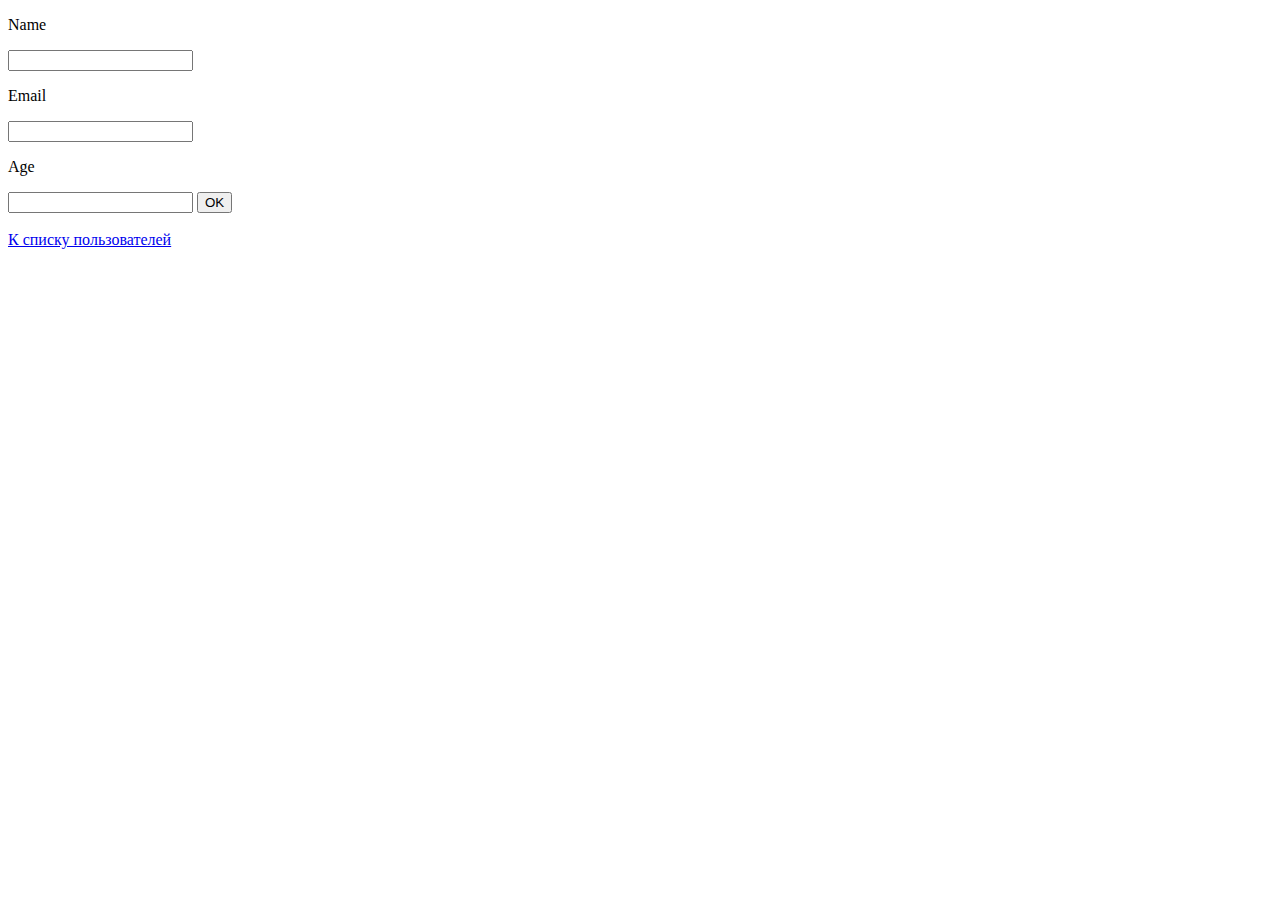
<file: src/main/resources/templates/createUser.html>
<!DOCTYPE html>
<html lang="en">
<head>
    <meta charset="UTF-8">
    <title>Create user page</title>
</head>
<body>

<form name="user" action="/users/adduser" method="post">
    <p>Name</p>
    <input title="Name" type="text" name="name">
    <p>Email</p>
    <input title="Email" type="text" name="email">
    <p>Age</p>
    <input title="Age" type="text" name="age">
    <input type="submit" value="OK">
</form>
<br>
<a href="/users/all">К списку пользователей</a>

</body>
</html>
</file>
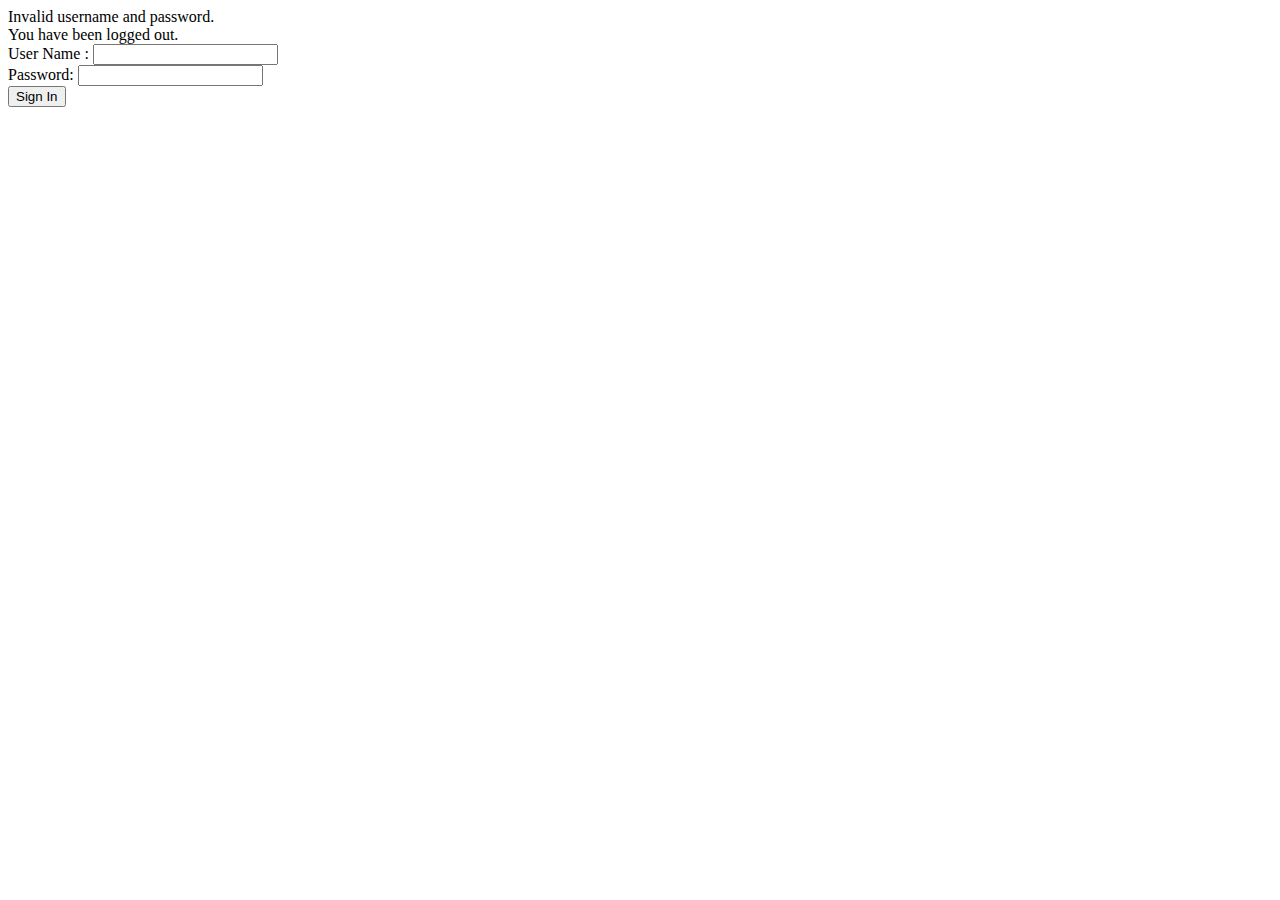
<file: src/main/resources/templates/login.html>
<!DOCTYPE html>
<html xmlns="http://www.w3.org/1999/xhtml" xmlns:th="https://www.thymeleaf.org"
      xmlns:sec="https://www.thymeleaf.org/thymeleaf-extras-springsecurity3">
<head>
    <title>Login form </title>
</head>
<body>
<div th:if="${param.error}">
    Invalid username and password.
</div>
<div th:if="${param.logout}">
    You have been logged out.
</div>
<form th:action="@{/login}" method="post">
    <div><label> User Name : <input type="text" name="username"/> </label></div>
    <div><label> Password: <input type="password" name="password"/> </label></div>
    <div><input type="submit" value="Sign In"/></div>
</form>
</body>
</html>
</file>
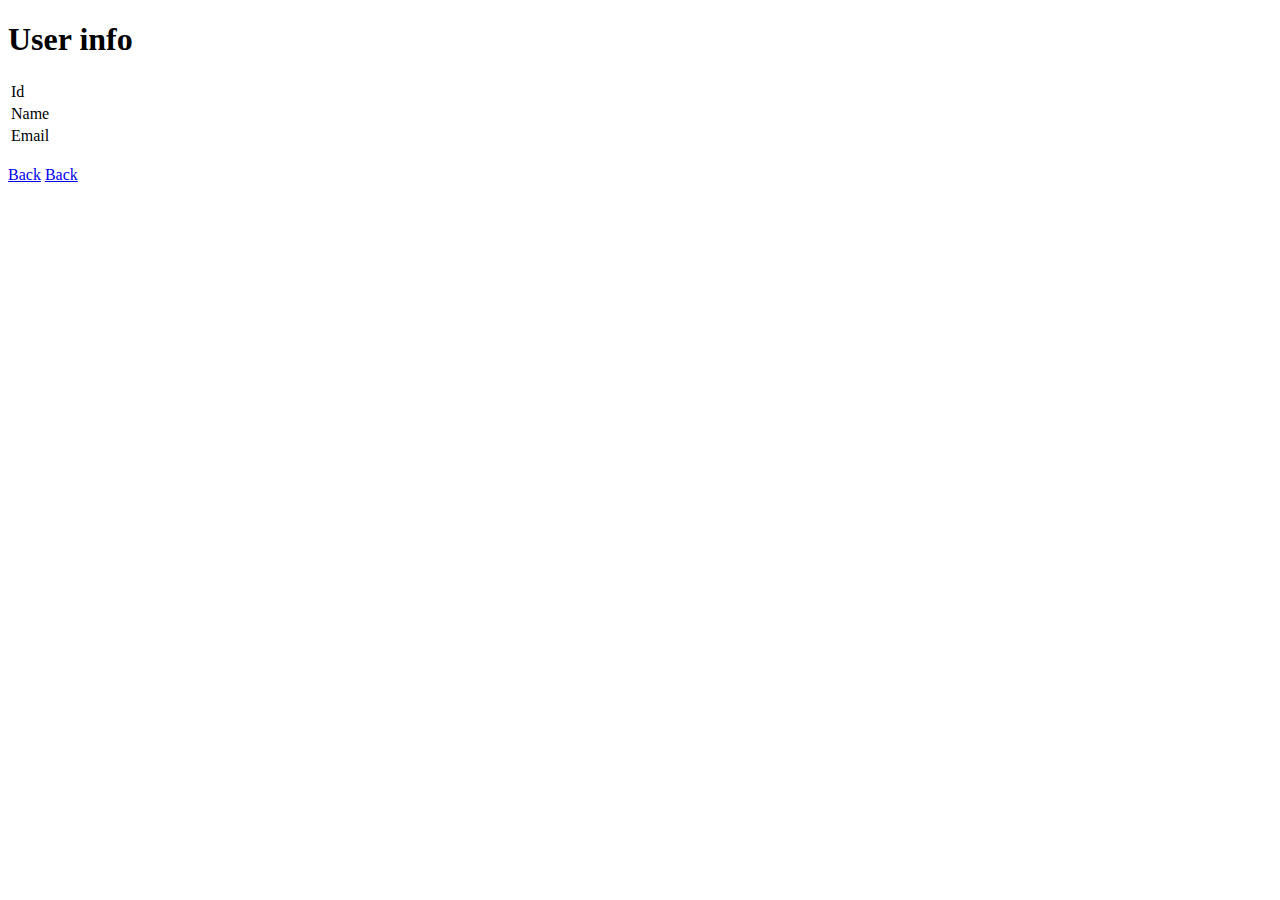
<file: src/main/resources/templates/showUser.html>
<!DOCTYPE html>
<html xmlns="http://www.w3.org/1999/xhtml"
      xmlns:th="http://www.thymeleaf.org">
<head>
    <meta charset="UTF-8">
    <title>User Info</title>
</head>
<body>
<h1>User info</h1>
<!-- tr- строка td-столбец-->
<table>
    <tr>
        <td>Id</td>
        <td th:text="${user.id}"></td>
    </tr>
    <tr>
        <td>Name</td>
        <td th:text="${user.name}"></td>
    </tr>
    <tr>
        <td>Email</td>
        <td th:text="${user.email}"></td>
    </tr>

</table>
<br>
<a href="/users/all">Back</a>
<a href="/users/all">Back</a>

</body>
</html>
</file>
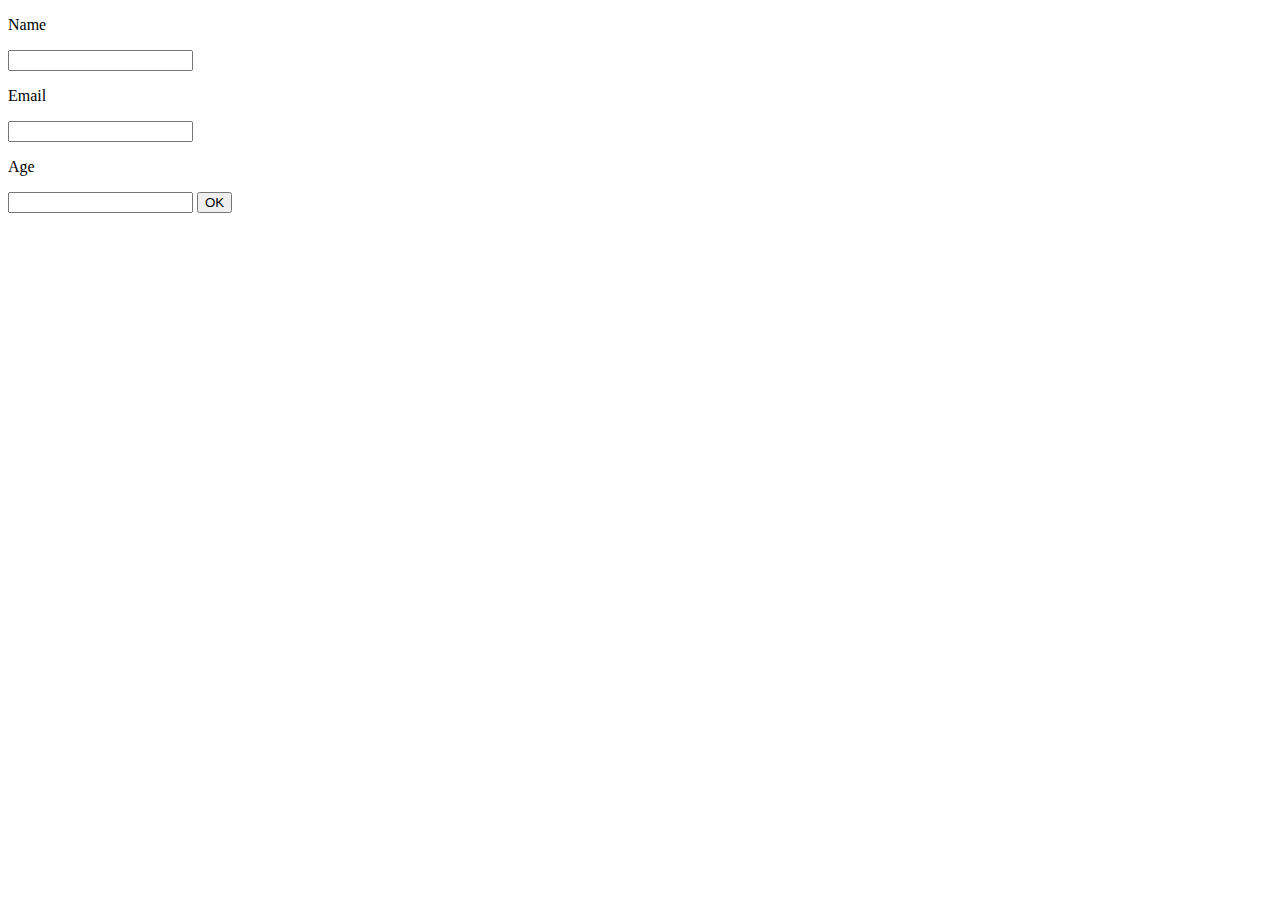
<file: src/main/resources/templates/updateUser.html>
<!DOCTYPE html>
<html lang="en" xmlns:th="http://www.w3.org/1999/xhtml">
<head>
    <meta charset="UTF-8">
    <title>Create user page</title>
</head>
<body>

<form name="user" action="/users/update" method="post">
    <p>Name</p>
    <input type="hidden" th:field="${user.id}" />
    <input title="Name" type="text" name="name" th:value="${user.name}">
    <p>Email</p>
    <input title="Email" type="text" name="email" th:value ="${user.email}" >
    <p>Age</p>
    <input title="Age" type="text" name="password" th:value = "${user.age}">
    <input type="submit" value="OK">
</form>


</body>
</html>
</file>
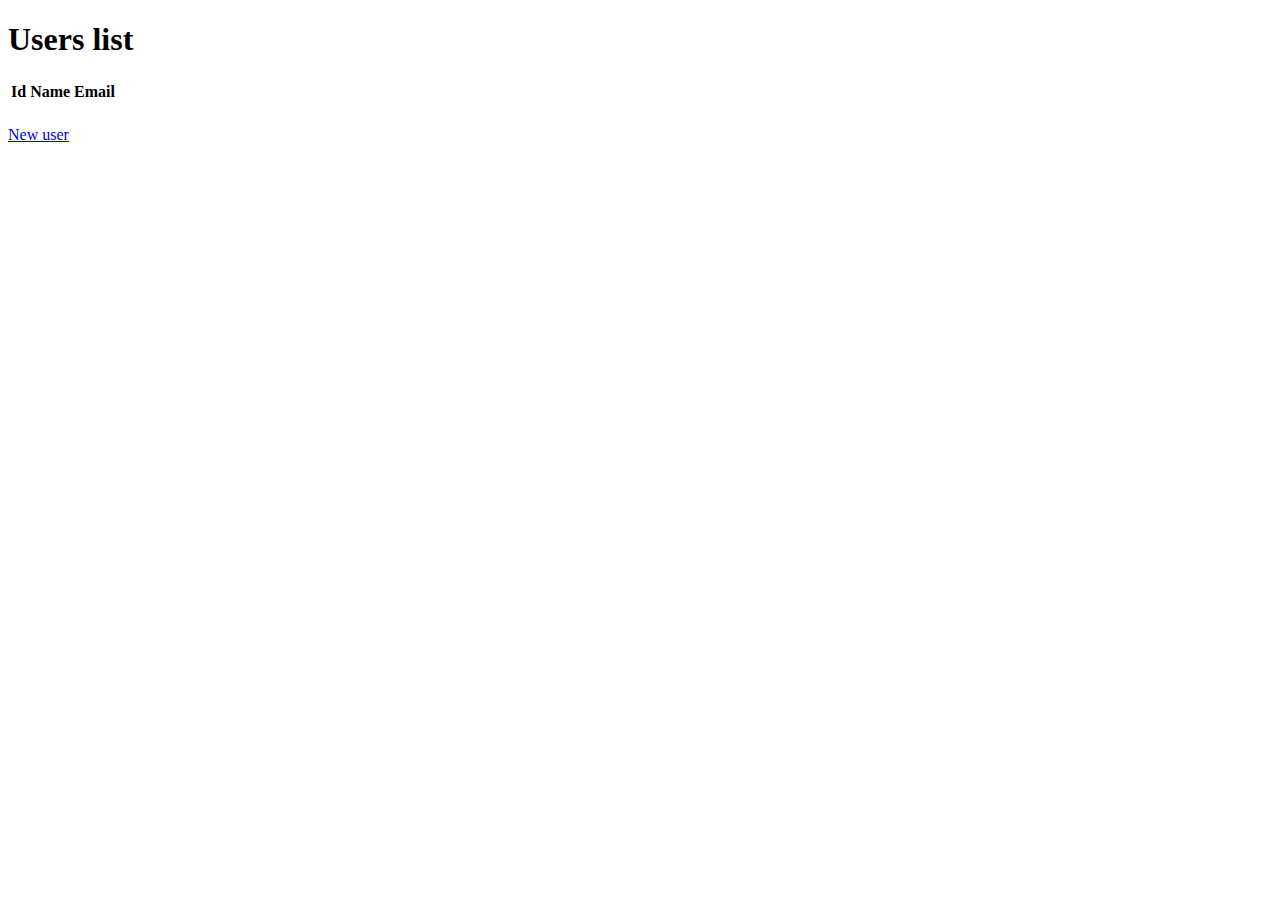
<file: src/main/resources/templates/usersList.html>
<!DOCTYPE html>
<html
      xmlns:th="http://www.thymeleaf.org">
<head>
    <meta charset="UTF-8">
    <title>Title</title>
</head>
<body>
<h1>Users list</h1>
<table>
    <tr>
        <th>Id</th>
        <th>Name</th>
        <th>Email</th>
    </tr>
    <!-- tr- строка td-столбец th-создает заголовок ячейки таблицы.-->
    <tr th:each="user : ${users}">
<!--        <td th:text="${user.id}">Id</td>-->
        <td>
            <a th:href="@{'/users/' + ${user.id}}"th:text="${user.id}"></a>
        </td>
        <td th:text="${user.name}"></td>
        <td th:text="${user.email}"></td>
        <td><a th:href="@{'/users/delete/' + ${user.id}}"th:text="Delete"></a></td>
        <td><a th:href="@{'/users/update/' + ${user.id}}"th:text="Update"></a></td>

    </tr>
</table>

<br>
<a href="/users/adduser">New user</a>

</body>
</html>
</file>
